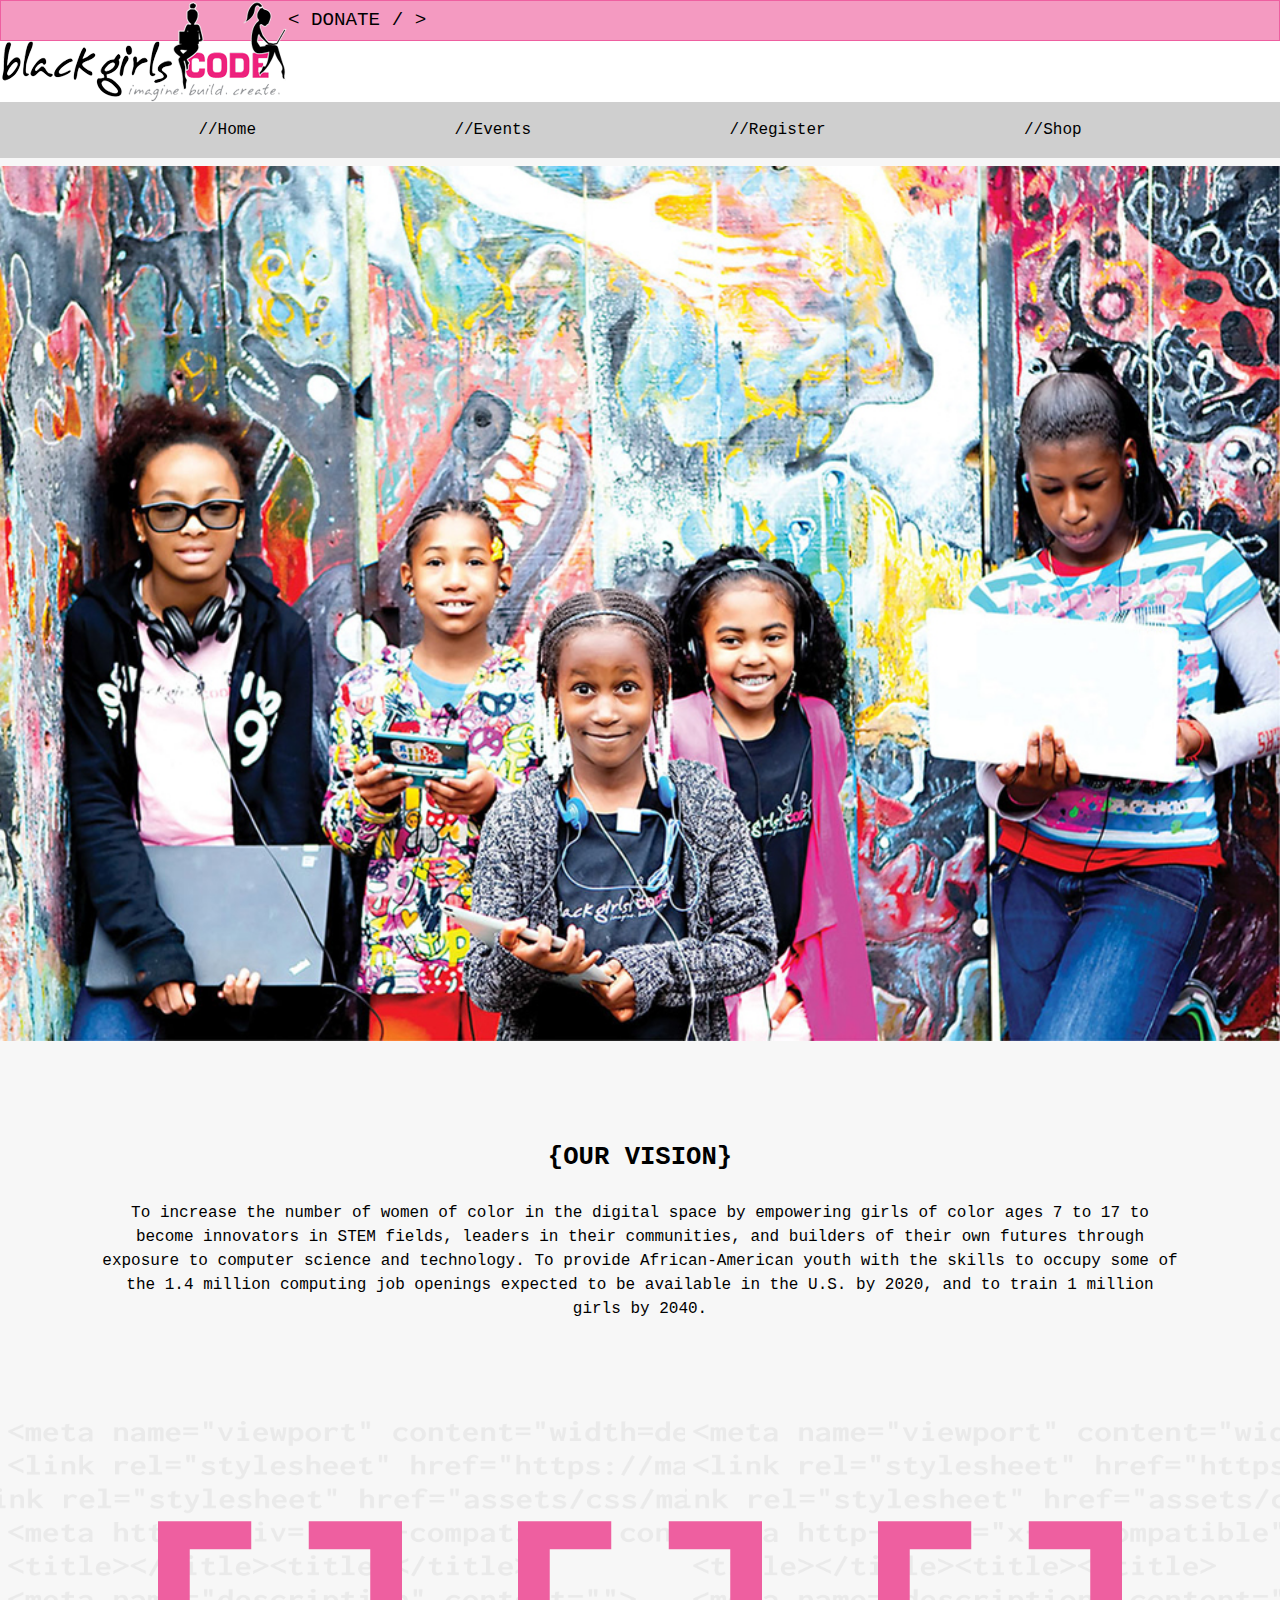
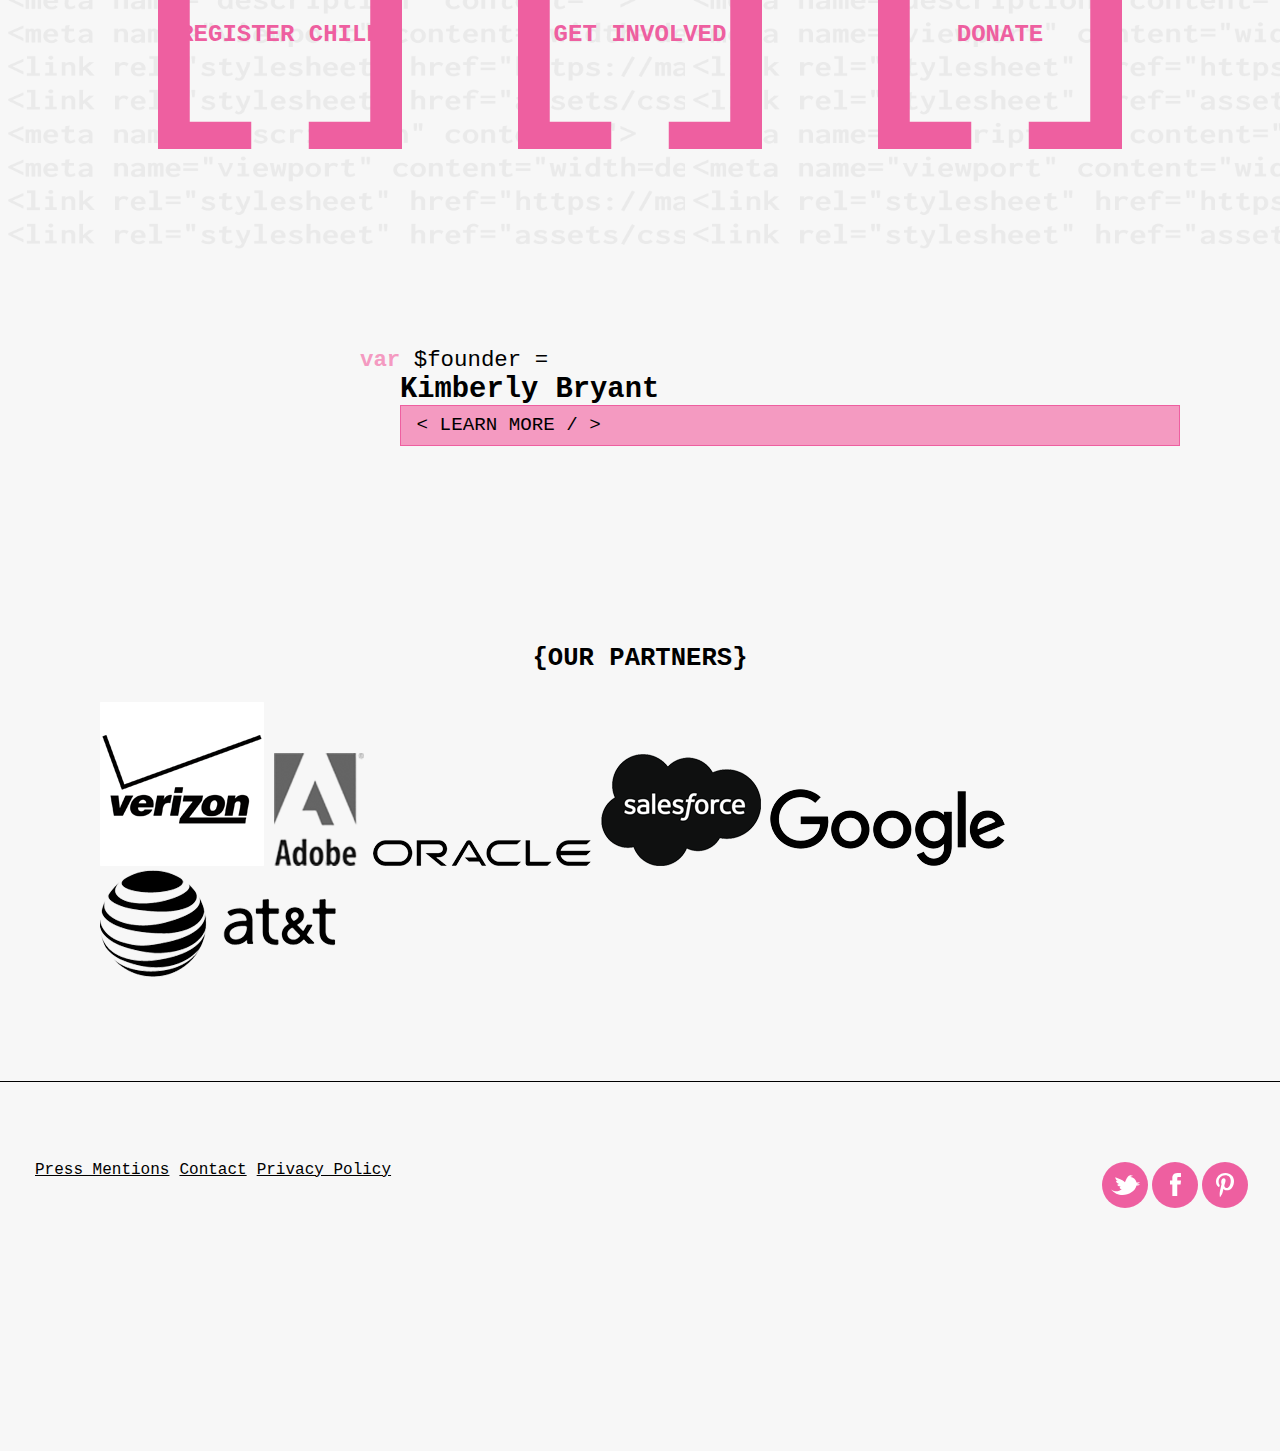
<file: index.html>
<!doctype html>
<html>
	<head>
		<meta charset="utf-8">
		<meta http-equiv="x-ua-compatible" content="ie=edge">
		<title>Black Girls Code</title>
		<meta name="description" content="">
		<meta name="viewport" content="width=device-width, initial-scale=1">

		<link rel="stylesheet" href="assets/css/reset.css">
		<link rel="stylesheet" href="assets/css/main.css">
	</head>
	<body>
		<div class="wrapper">
			<header>
				<h1>
					<a href="index.html">Black Girls Code</a>
				</h1>
				<div class="cta-button"> &lt; Donate / &gt; </div>
				<nav>
					<ul>
						<li>//Home</li>
						<li>//Events</li>
						<li>//Register</li>
						<li>//Shop</li>
					</ul>
				</nav>
			</header>
			<section class="hero">
				<img src="assets/img/hero-img.jpg" alt="young black girls">
			</section>
			<section class="vision">
				<h2>{Our Vision}</h2>
				<p>To increase the number of women of color in the digital space by empowering girls 	of color ages 7 to 17 to become innovators in STEM fields, leaders in their 	communities, and builders of their own futures through exposure to computer science 	and technology. To provide African-American youth with the skills to occupy some of 	the 1.4 million computing job openings expected to be available in the U.S. by 2020, 	and to train 1 million girls by 2040.</p>
			</section>
			<section class="three-boxes">
				<div class="box" id="box1">
					<h3>Register Child</h3>
				</div>
				<div class="box" id="box2">
					<h3>Get Involved</h3>
				</div>
				<div class="box" id="box3">
					<h3>Donate</h3>
				</div>
			</section>
			<section class="founder">
				<div class="video">
					<video src="" autoplay poster=""></video>
				</div>
				<div class="founder-info">
					<p><span>var</span> $founder =</p>
					<strong>Kimberly Bryant</strong>
					<div class="cta-button"> &lt; Learn More / &gt; </div>
				</div>
			</section>
			<section class="partners">
				<h2>{Our Partners}</h2>
				<div class="partner images">
					<img src="assets/img/verizon.png" alt="verizon logo">
					<img src="assets/img/adobe-partners.png" alt="adobe logo">
					<img src="assets/img/oracle-partners.png" alt="oracle logo">
					<img src="assets/img/salesforce.png" alt="salesforce logo">
					<img src="assets/img/google.png" alt="google logo">
					<img src="assets/img/att.png" alt="att logo">
				</div>
			</section>
			<footer>
				<div class="footer-links">
					<a href="">Press Mentions</a>
					<a href="">Contact</a>
					<a href="">Privacy Policy</a>
				</div>
				<div class="social-icons">
					<a href="" class="icon-twitter">twitter</a>
					<a href="" class="icon-facebook">facebook</a>
					<a href="" class="icon-pinterest">pinterest</a>
				</div>
			</footer>
		</div>
		<script src="assets/js/main.js"></script>
	</body>
</html>
</file>
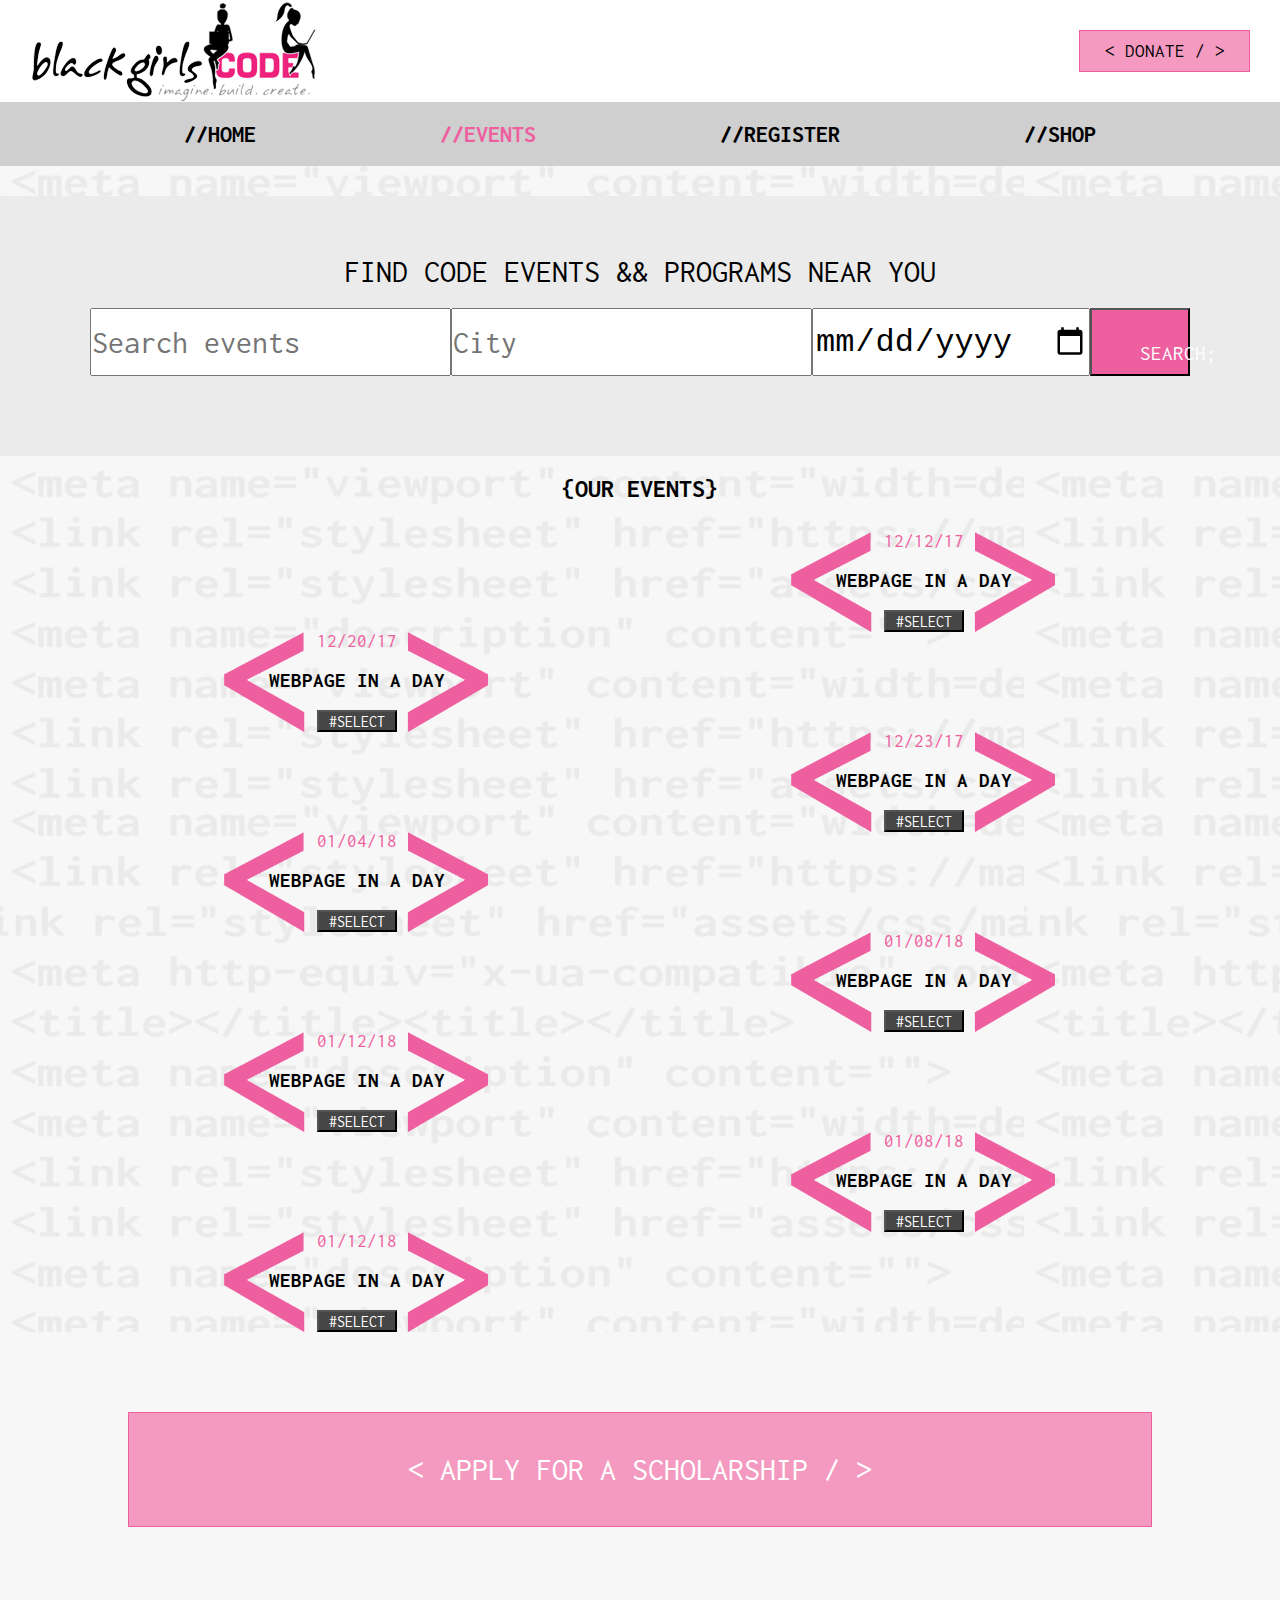
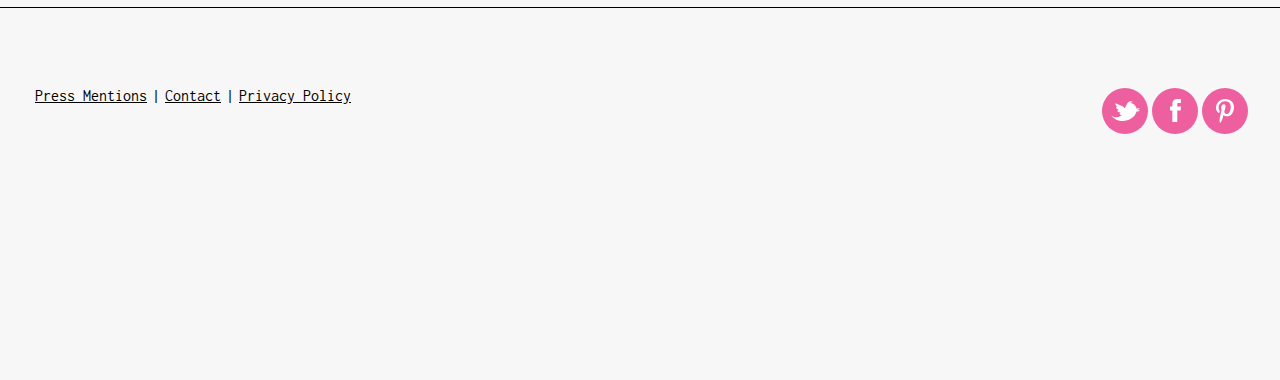
<file: events.html>
<!doctype html>
<html>
	<head>
		<meta charset="utf-8">
		<meta http-equiv="x-ua-compatible" content="ie=edge">
		<title>Black Girls Code</title>
		<meta name="description" content="">
		<meta name="viewport" content="width=device-width, initial-scale=1">
		<link href="https://fonts.googleapis.com/css?family=Inconsolata:400,700" rel="stylesheet">		
		<link rel="stylesheet" href="assets/css/reset.css">
		<link rel="stylesheet" href="assets/css/main.css">
	</head>
	<body>
		<div class="wrapper">
			<header>
				<div class="header-toprow">
					<h1>
						<a href="index.html">Black Girls Code</a>
					</h1>
					<button class="cta-button" id="donate-button"> &lt; Donate / &gt; </button>
				</div>
				<nav>
					<ul>
						<li><a href="index.html">//Home</a></li>
						<li><a href="events.html" class="active">//Events</a></li>
						<li><a href="">//Register</a></li>
						<li><a href="">//Shop</a></li>
					</ul>
				</nav>
			</header>
			<main class="events-main">
				<div class="space"></div>
				<section class="search">
					<h3>Find code events &amp;&amp; programs near you</h3>
					<div class="search-input">
					<input type="text" placeholder="Search events"><input type="text" placeholder="City">
					<input type="date" placeholder="Dec">
					<button>Search;</button>
					</div>
				</section>
				<section class="events-list">
					<h2>{Our Events}</h2>
					<div class="result-right">
						<p class="date">12/12/17</p>
						<p class="title">Webpage in a Day</p>
						<button>#Select</button>
					</div>
					<div class="result">
						<p class="date">12/20/17</p>
						<p class="title">Webpage in a Day</p>
						<button>#Select</button>
					</div>
					<div class="result-right">
						<p class="date">12/23/17</p>
						<p class="title">Webpage in a Day</p>
						<button>#Select</button>
					</div>
					<div class="result">
						<p class="date">01/04/18</p>
						<p class="title">Webpage in a Day</p>
						<button>#Select</button>
					</div>
					<div class="result-right">
						<p class="date">01/08/18</p>
						<p class="title">Webpage in a Day</p>
						<button>#Select</button>
					</div>
					<div class="result">
						<p class="date">01/12/18</p>
						<p class="title">Webpage in a Day</p>
						<button>#Select</button>
					</div>
					<div class="result-right">
						<p class="date">01/08/18</p>
						<p class="title">Webpage in a Day</p>
						<button>#Select</button>
					</div>
					<div class="result">
						<p class="date">01/12/18</p>
						<p class="title">Webpage in a Day</p>
						<button>#Select</button>
					</div>
				</section>
			</main>
			<section class="apply">
				<button class="apply-cta">&lt; Apply for a Scholarship / &gt;</button>
			</section>
			<footer>
				<div class="footer-links">
					<li><a href="">Press Mentions</a>|</li>
					<li><a href="">Contact</a>|</li>
					<li><a href="">Privacy Policy</a></li>
				</div>
				<div class="social-icons">
					<a href="" class="icon-twitter">twitter</a>
					<a href="" class="icon-facebook">facebook</a>
					<a href="" class="icon-pinterest">pinterest</a>
				</div>
			</footer>

		</div>
	</body>
</html>
</file>
<file: assets/css/main.css>
html, body {
  font-family: "Inconsolata", monospace;
  background-color: #f7f7f7;
  width: 100%; }

body {
  margin: 166px 0; }

header {
  width: 100%;
  position: fixed;
  background: #fff;
  margin: -166px 0; }

nav {
  width: 100%;
  padding: 20px 0;
  float: left;
  background-color: #cfcfcf; }

nav ul li a {
  font-size: 1.5rem;
  font-weight: bold;
  text-decoration: none;
  color: #000;
  text-transform: uppercase; }
  nav ul li a:hover, nav ul li a.active {
    color: #ee5fa0; }

nav ul {
  display: flex;
  justify-content: space-evenly; }

h1 a {
  width: 288px;
  height: 102px;
  background: url(../img/bgclogo.png) no-repeat;
  text-indent: -9999px;
  overflow: hidden;
  float: left;
  position: relative;
  /*left of its parent container*/
  /* center by dividing width in half and making negtive*/ }

.header-toprow {
  display: flex;
  justify-content: space-between;
  margin: 0 30px; }
  .header-toprow button {
    align-self: center; }

.cta-button {
  background-color: #f49ac1;
  font-family: "Inconsolata", monospace;
  padding: 10px 2%;
  font-size: 1.2rem;
  font-weight: 400;
  color: #000;
  border: 1px solid #ee5fa0;
  text-transform: uppercase;
  transition: 0.3s; }
  .cta-button:hover {
    background-color: #ee5fa0; }

.hero img {
  width: 100%; }

.founder {
  display: flex; }
  .founder video {
    flex: 2;
    align-self: center;
    width: 65%; }
  .founder .founder-info {
    display: flex;
    flex: 1;
    flex-direction: column;
    align-self: center;
    width: 35%;
    padding: 100px; }
    .founder .founder-info button {
      margin: 20px 0; }
    .founder .founder-info span {
      color: #f49ac1;
      font-weight: 700; }
    .founder .founder-info p {
      font-size: 1.4rem;
      margin-left: -40px; }
    .founder .founder-info strong {
      margin-top: 5px;
      font-weight: 700;
      font-size: 1.8rem; }

.partners {
  clear: both;
  padding: 100px 100px; }
  .partners .partner-logos {
    display: flex;
    flex: 1;
    flex-wrap: wrap;
    flex-direction: row;
    align-items: center;
    justify-content: space-around; }
    .partners .partner-logos img {
      max-height: 100px;
      max-width: 200px;
      margin-right: 20px; }
      .partners .partner-logos img:hover {
        opacity: 0.5; }
  .partners h2 {
    text-align: center; }

.vision {
  padding: 100px 0;
  text-align: center; }
  .vision p {
    line-height: 1.5rem;
    padding: 0 100px; }

h2 {
  font-size: 1.6rem;
  font-weight: 700;
  margin-bottom: 30px;
  text-transform: uppercase; }

.three-boxes {
  padding: 100px;
  background-image: url(../img/bg-code.png);
  background-repeat: x-repeat;
  background-size: contain;
  display: flex;
  justify-content: space-around;
  background-position: fixed; }

.box {
  width: 244px;
  height: 228px;
  background-image: url(../img/bracketbox.png);
  background-repeat: no-repeat;
  background-size: contain;
  display: flex;
  justify-content: center;
  align-items: center;
  transition: 0.3s; }
  .box:hover {
    background-color: #ee5fa0; }
    .box:hover h3 {
      color: #fff; }
  .box h3 {
    font-size: 1.5rem;
    color: #ee5fa0;
    text-transform: uppercase;
    font-weight: 700;
    transition: 0.3s; }

footer {
  border-top: 1px solid #000;
  position: relative;
  display: flex;
  flex-direction: row;
  justify-content: space-between;
  padding: 80px 30px;
  transition: 0.3s; }
  footer a {
    text-decoration: underline;
    color: #000; }
    footer a:hover {
      opacity: .5; }

.footer-links {
  display: flex;
  justify-content: flex-start;
  list-style: none; }
  .footer-links a {
    padding: 0 5px; }

.social-icons {
  justify-content: flex-end; }

.social-icons a {
  float: left;
  text-indent: -9999px;
  overflow: hidden;
  width: 46px;
  height: 46px;
  margin: 0 2px;
  border-radius: 50%; }

footer a.icon-twitter {
  background: url(../img/icon-twitter.svg) no-repeat center #ee5fa0; }

footer a.icon-facebook {
  background: url(../img/icon-facebook.svg) no-repeat center #ee5fa0; }

footer a.icon-pinterest {
  background: url(../img/icon-pinterest.svg) no-repeat center #ee5fa0;
  background-size: 40%; }

.events-main {
  background-image: url(../img/bg-code.png);
  background-repeat: y-repeat;
  background-size: 80%;
  width: 100%; }
  .events-main .space {
    height: 30px; }

.search {
  margin-top: 20px;
  padding: 60px 20px;
  background-color: #ebebeb;
  margin: 0 auto;
  text-align: center; }
  .search h3 {
    font-size: 2rem;
    text-transform: uppercase; }
  .search input[type="text"] {
    font-size: 2rem;
    font-family: "Inconsolata", monospace;
    padding: 2px 0px; }
  .search input[type="date"] {
    font-size: 2rem; }
  .search button {
    display: flex;
    background-color: #ee5fa0;
    font-size: 1.3rem;
    padding: 2rem 3rem; }
  .search .search-input {
    display: flex;
    flex-direction: row;
    justify-content: center;
    padding: 20px 0px; }

.search button, .result button, .result-right button {
  width: 80px;
  height: 22px;
  text-transform: uppercase;
  font-size: 1.3;
  color: #fff;
  text-align: center;
  font-family: "Inconsolata", monospace; }

.events-list {
  display: flex;
  flex-direction: column;
  width: 65%;
  margin: 0 auto;
  text-align: center; }
  .events-list h2 {
    margin-top: 20px; }

.result, .result-right {
  background-image: url(../img/tagbox.png);
  background-repeat: no-repeat;
  background-size: contain;
  width: 265px;
  height: 100px;
  display: flex;
  flex-direction: column;
  align-items: center;
  justify-content: space-between; }
  .result button, .result-right button {
    background-color: #464646;
    font-size: 1rem; }
    .result button:hover, .result-right button:hover {
      opacity: 0.5; }
  .result p.date, .result-right p.date {
    color: #ee5fa0;
    font-size: 1.2rem; }
  .result p.title, .result-right p.title {
    font-size: 1.3rem;
    text-transform: uppercase;
    font-weight: 700; }

.result {
  align-self: flex-start; }

.result-right {
  align-self: flex-end; }

.apply {
  padding: 80px 0;
  width: 100%;
  margin: 0 auto;
  display: flex; }
  .apply .apply-cta {
    padding: 40px 20px;
    width: 80%;
    margin: 0 auto;
    color: #fff;
    background-color: #f49ac1;
    font-size: 2rem;
    font-family: "Inconsolata", monospace;
    text-transform: uppercase;
    border: 1px solid #ee5fa0; }
    .apply .apply-cta:hover {
      background-color: #ee5fa0; }

/*# sourceMappingURL=main.css.map */
</file>
